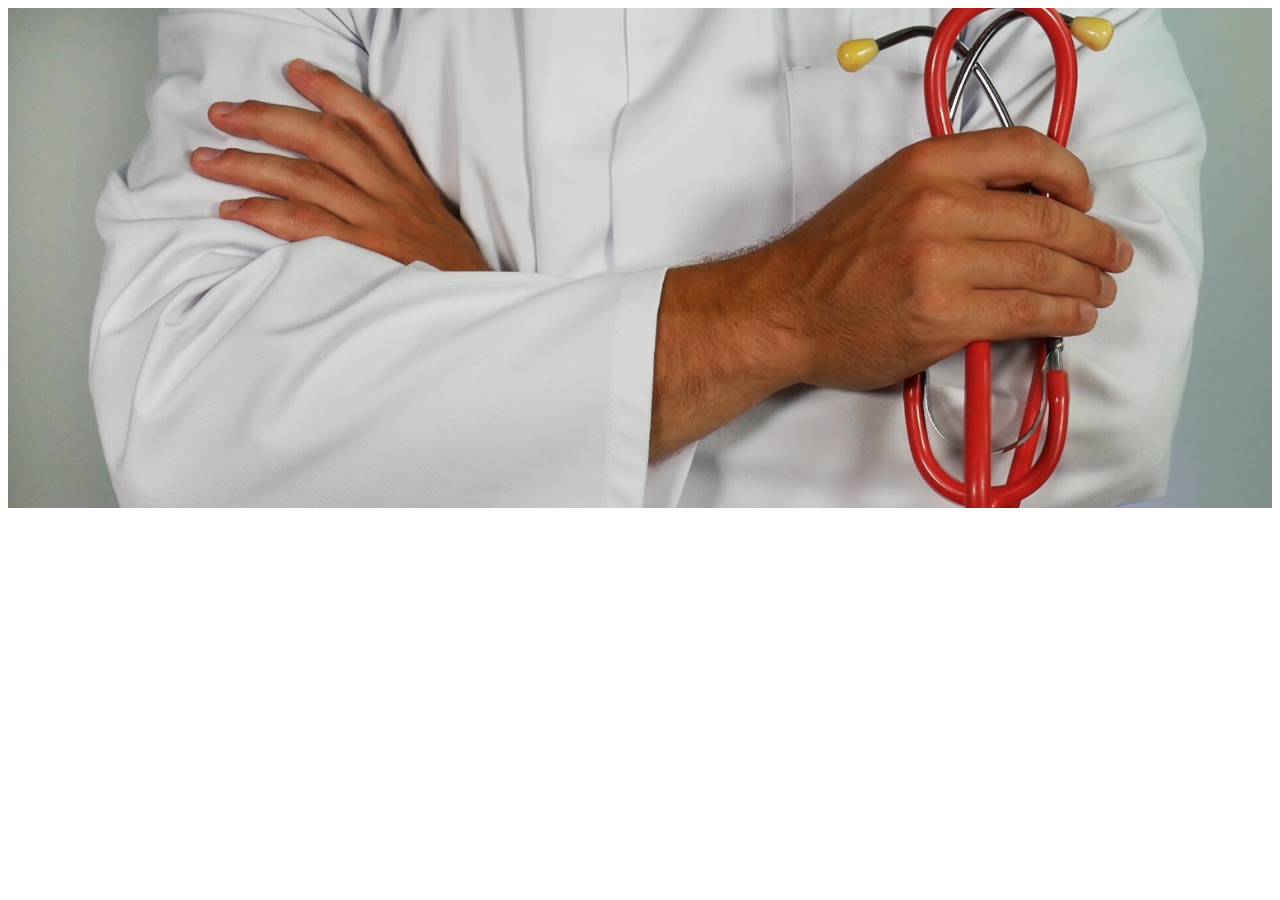
<file: img/banner_image.html>
<!DOCTYPE html>
<html lang="en">
<head>
    <meta charset="UTF-8">
    <meta name="viewport" content="width=device-width, initial-scale=1.0">
    <meta http-equiv="X-UA-Compatible" content="ie=edge">
    <title>Document</title>
    <style>
        .banner{
            background-image:url('4.jpg');
            background-size:cover;
            background-repeat:no-repeat;
            width: 100%;
            height: 500px;
        }
    </style>
</head>
<body>
<div class="banner"></div>
</body>
</html>
</file>
